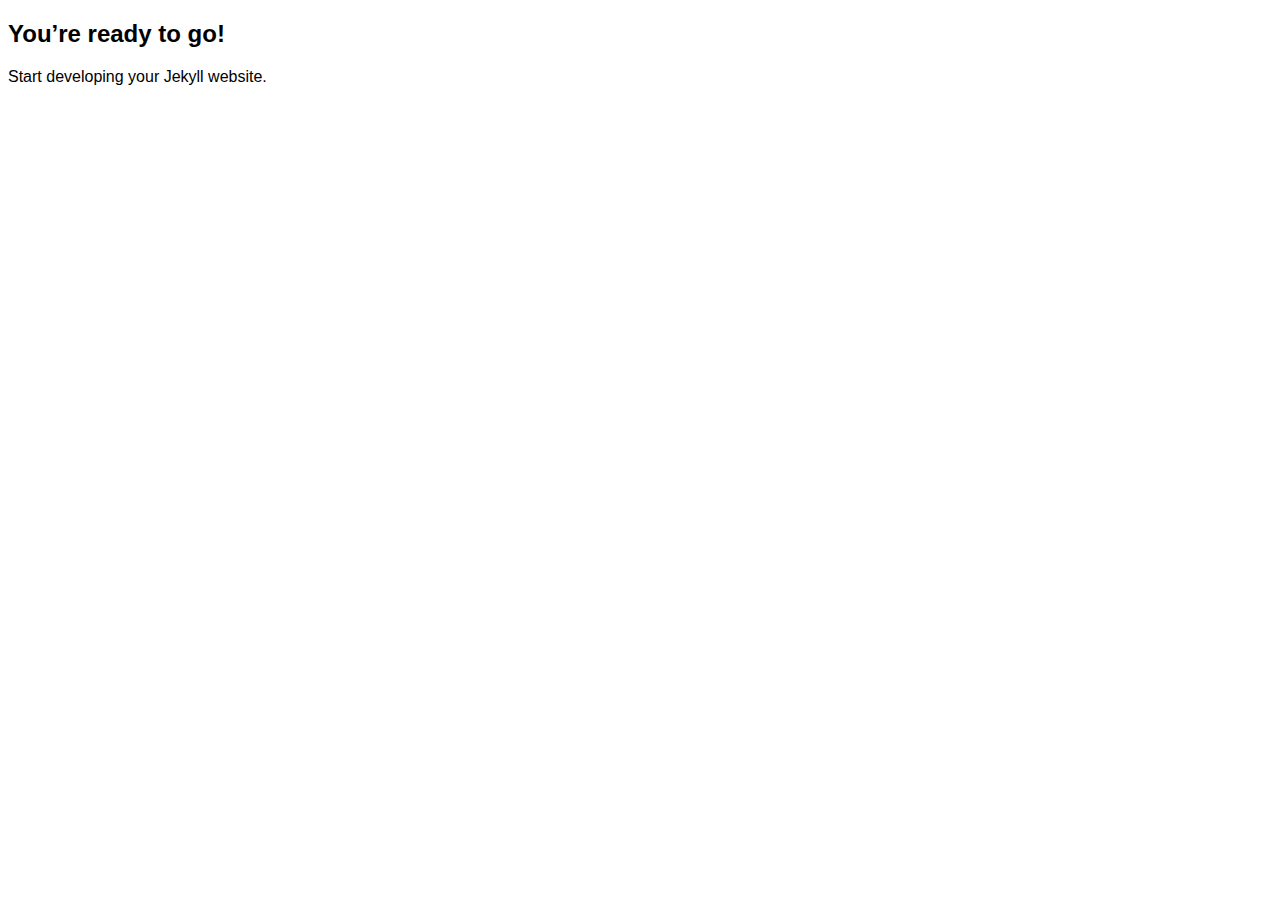
<file: index.html>
<!DOCTYPE html>
<html lang="en-US">
  <head>
    <meta name="viewport" content="width=device-width, initial-scale=1">
    <meta charset="utf-8">
    <title>Happy Jekylling! - </title>
    <link rel="stylesheet" href="/assets/css/main.css">
  </head>
  <body>
    <h2 id="youre-ready-to-go">You’re ready to go!</h2>

<p>Start developing your Jekyll website.</p>

  </body>
</html>
</file>
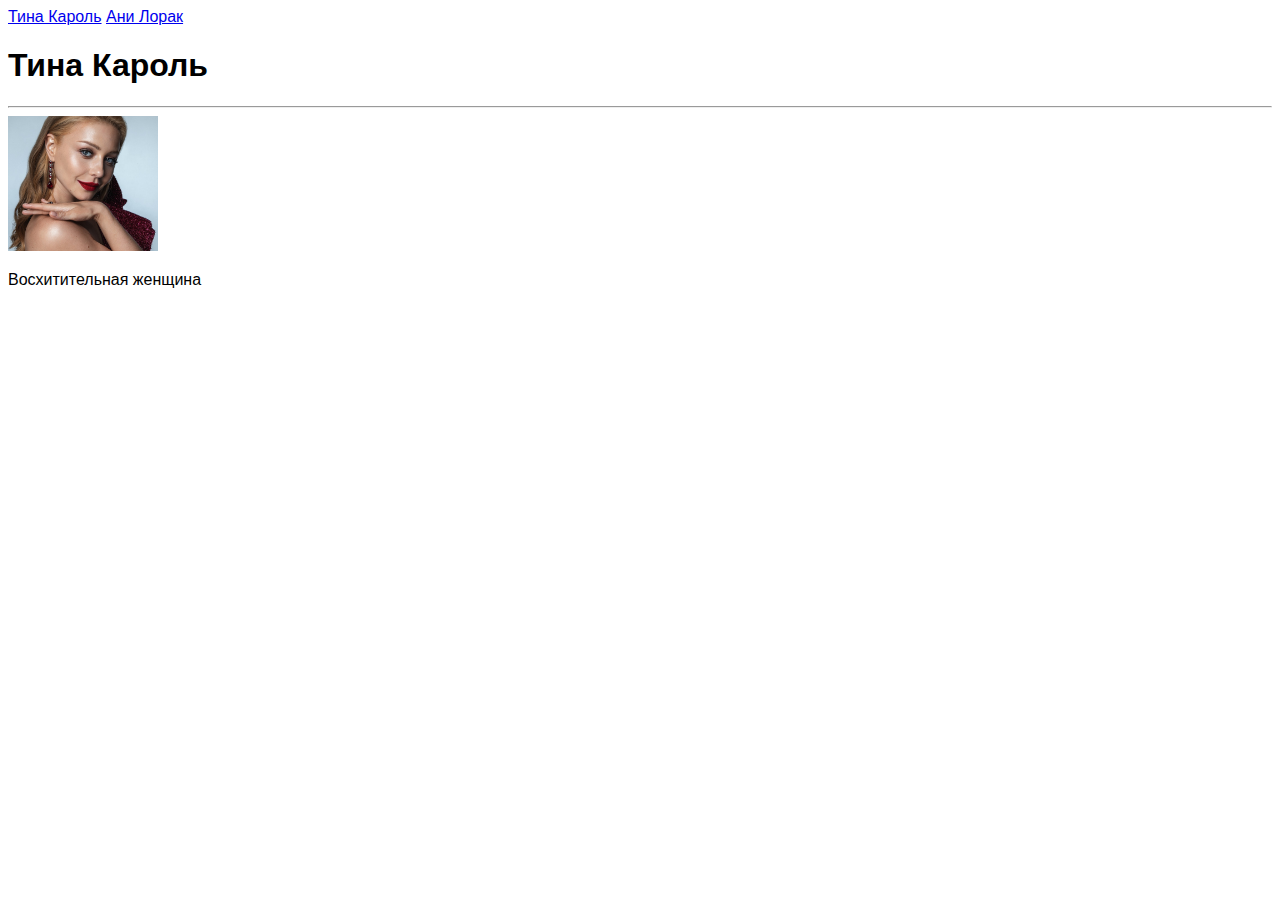
<file: girls/carol/index.html>
<!DOCTYPE html>
<html lang="en-US">
  <head>
    <meta name="viewport" content="width=device-width, initial-scale=1">
    <meta charset="utf-8">
    <title>Carol - </title>
    <link rel="stylesheet" href="/assets/css/main.css">
  </head>
  <body> 
    
<a href="/girls/carol/">Тина Кароль</a>

<a href="/girls/lorak/">Ани Лорак</a>


    <h1>Тина Кароль</h1>  
    <hr>
    
     <img class="thumb" src="/i/carol/1.jpg">
    
    <p>Восхитительная женщина</p>


  </body>
</html>
</file>
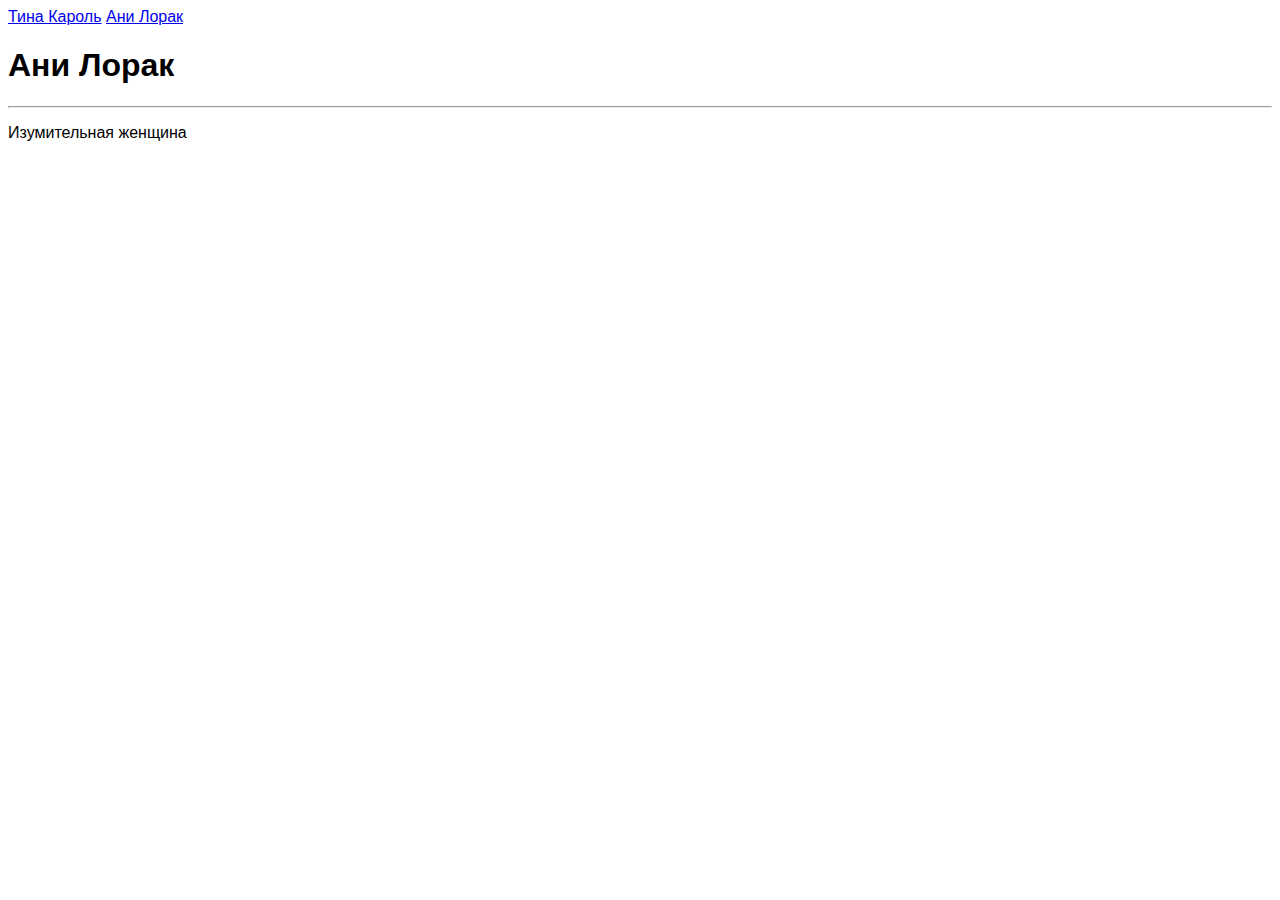
<file: girls/lorak/index.html>
<!DOCTYPE html>
<html lang="en-US">
  <head>
    <meta name="viewport" content="width=device-width, initial-scale=1">
    <meta charset="utf-8">
    <title>Lorak - </title>
    <link rel="stylesheet" href="/assets/css/main.css">
  </head>
  <body> 
    
<a href="/girls/carol/">Тина Кароль</a>

<a href="/girls/lorak/">Ани Лорак</a>


    <h1>Ани Лорак</h1>  
    <hr>
    
    <p>Изумительная женщина</p>


  </body>
</html>
</file>
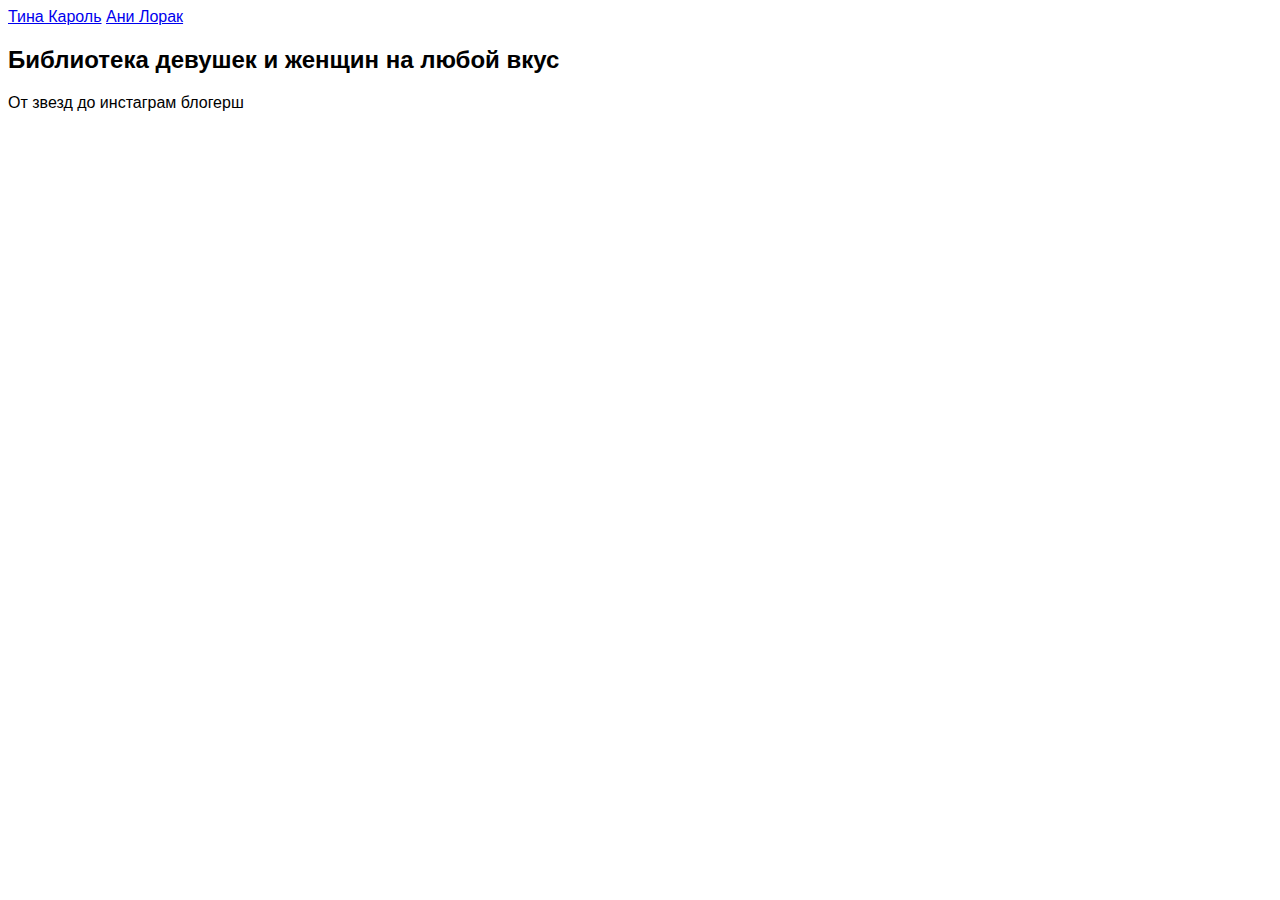
<file: girls.html>
<!DOCTYPE html>
<html lang="en-US">
  <head>
    <meta name="viewport" content="width=device-width, initial-scale=1">
    <meta charset="utf-8">
    <title>Библиотека девушек - </title>
    <link rel="stylesheet" href="/assets/css/main.css">
  </head>
  <body>
    
<a href="/girls/carol/">Тина Кароль</a>

<a href="/girls/lorak/">Ани Лорак</a>

	  
    <h2 id="библиотека-девушек-и-женщин-на-любой-вкус">Библиотека девушек и женщин на любой вкус</h2>

<p>От звезд до инстаграм блогерш</p>

  </body>
</html>
</file>
<file: assets/css/main.css>
body { background: #ffffff; color: #000000; font-family: -apple-system, BlinkMacSystemFont, "Segoe UI", Helvetica, Arial, sans-serif, "Apple Color Emoji", "Segoe UI Emoji", "Segoe UI Symbol"; }

.thumb { width: 150px; }

/*# sourceMappingURL=main.css.map */
</file>
